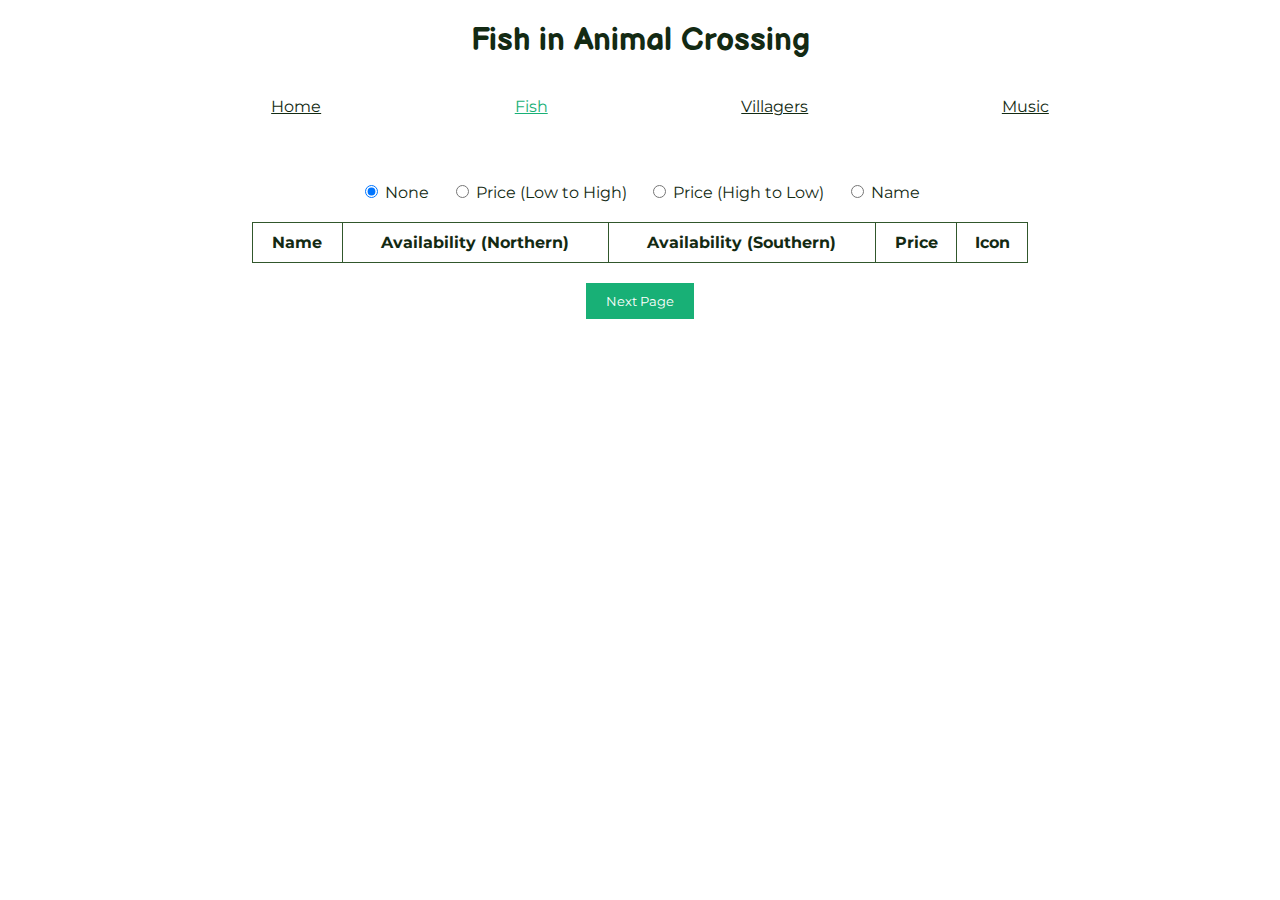
<file: fish.html>
<!DOCTYPE html>
<html lang=en>
    <head>
        <meta charset="utf-8">
        <meta name="description" 
            content="a toy site built using the animal crossing API">

        <title>Animal Crossing Toy Site- Fish</title>
        <link rel="stylesheet" href="./css/styles.css" />
        <link rel="shortcut icon" href="./favicon.png" type="image/png" />
    </head>
    <body>
        <header class="centered">
            <h1>Fish in Animal Crossing</h1>
            <nav>
                <ul>
                    <li><a href="./index.html">Home</a></li>
                    <li><a href="./fish.html" class="active">Fish</a></li>
                    <li><a href="./villagers.html">Villagers</a></li>
                    <li><a href="./music.html">Music</a></li>
                </ul>
            </nav>
        </header>
        <main class="centered">
            <div class="controls">
                <div>
                    <input type="radio" id="none-sort" name="sort" value="none" checked>
                    <label for="none">None</label>
                </div>
                <div>
                    <input type="radio" id="price-sort-asc" name="sort" value="price-asc">
                    <label for="price-sort-asc">Price (Low to High)</label>
                </div>
                <div>
                    <input type="radio" id="price-sort-desc" name="sort" value="price-desc">
                    <label for="price-sort-desc">Price (High to Low)</label>
                </div>
                <div>
                    <input type="radio" id="name-sort" name="sort" value="name">
                    <label for="name-sort">Name</label>
                </div>
            </div>
            <table id="fish-table">
                <thead id="fish-table-header">
                    <tr>
                        <th>Name</th>
                        <th>Availability (Northern)</th>
                        <th>Availability (Southern)</th>
                        <th>Price</th>
                        <th>Icon</th>
                    </tr>
                </thead>
                <tbody id="fish-table-body">
                </tbody>
            </table>
            <div class="controls">
                <button id="prev-btn" class="hidden">Previous Page</button>
                <button id="next-btn">Next Page</button>
            </div>
        </main>
        
        <script src="./js/fish.js"></script>
    </body>
</html>
</file>
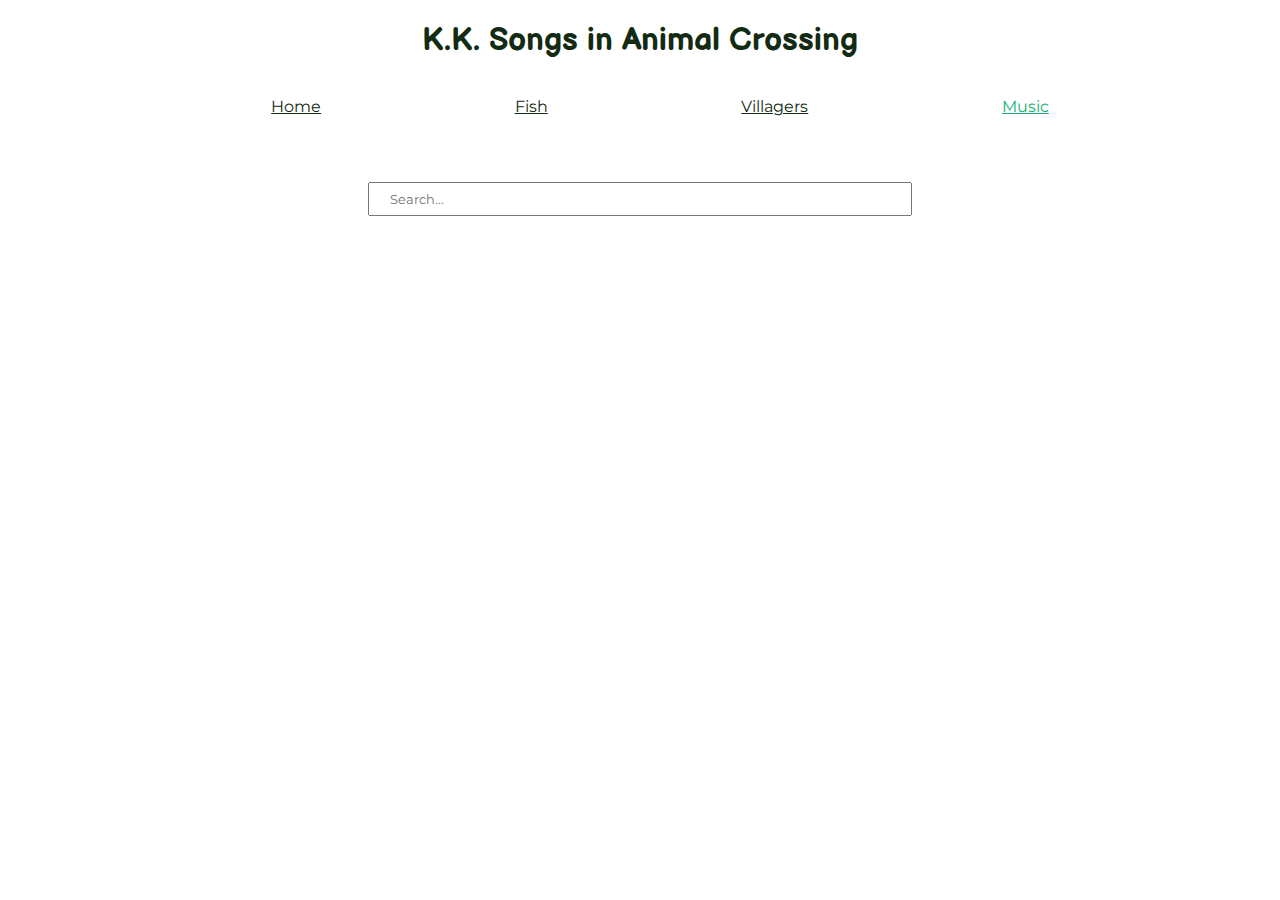
<file: music.html>
<!DOCTYPE html>
<html lang=en>
    <head>
        <meta charset="utf-8">
        <meta name="description" 
            content="a toy site built using the animal crossing API">

        <title>Animal Crossing Toy Site- K.K. Songs</title>
        <link rel="stylesheet" href="./css/styles.css" />
        <link rel="shortcut icon" href="./favicon.png" type="image/png" />
    </head>
    <body>
        <header class="centered">
            <h1>K.K. Songs in Animal Crossing</h1>
            <nav>
                <ul>
                    <li><a href="./index.html">Home</a></li>
                    <li><a href="./fish.html">Fish</a></li>
                    <li><a href="./villagers.html">Villagers</a></li>
                    <li><a href="./music.html" class="active">Music</a></li>
                </ul>
            </nav>
        </header>
        <main class="centered">
            <input type="text" id="music-search" placeholder="Search...">
            <section id="music-container"></section>
            <p class="hidden centered">No K.K. Songs with the given name found</p>
        </main>
        <script src="./js/music.js"></script>
    </body>
</html>
</file>
<file: css/styles.css>
/*
    Color palette: 
    #A0D1CB bg
    #18B076 grass
    #FFFFFF white
    #132A13 dark text
    #31572C hunter green
*/

@import url('https://fonts.googleapis.com/css2?family=Balsamiq+Sans&family=Montserrat:wght@400;700&display=swap');
body {
    background-image: url("https://wallpapercave.com/wp/wp4383745.jpg");
    background-repeat: no-repeat;
    color: #132A13;
    font-family: 'Montserrat', sans-serif;
    background-attachment: fixed;
}

header {
    text-align: center;
    width: 80%;
}

h1 {
    font-family: 'Balsamiq Sans', cursive;
}

main {
    width: 80%;
    background-color: white;
    padding: 20px;
    box-sizing: border-box;
    margin-top: 30px;
}

nav {
    background-color: white;
}

nav ul {
    display: flex;
    justify-content: space-around;
    list-style: none;
    align-items: center;
    height: 50px;
}

table, th, td {
    border: 1px solid #31572C;
}

th, td {
    padding: 10px;
}

table {
    text-align: center;
    width: 80%;
    border-collapse: collapse;
    margin: 20px auto;
}

th {
    font-weight: 700;
}

button {
    font-family: 'Montserrat', sans-serif;
    box-shadow: none;
    padding: 10px 20px;
    background-color: #18B076;
    border: none;
    color: white;
}

button:hover {
    cursor: pointer;
}

nav a {
    color: #132A13;
    display: inline-block;
}

nav a:hover {
    color: #18B076;
}

nav a.active {
    color: #18B076;
}

nav li {
    flex-grow: 1;
    margin: 0;
}

#fish-table img {
    width: 100px;
}

.hidden {
    display: none;
}

.controls {
    width: 60%;
    text-align: center;
    margin-left: auto;
    margin-right: auto;
    display: flex;
    justify-content: space-around;
}

.centered {
    margin-left: auto;
    margin-right: auto;
    text-align: center;
}

.village-bg {
    background-image: url("https://external-content.duckduckgo.com/iu/?u=https%3A%2F%2Fanimalcrossingworld.com%2Fwp-content%2Fuploads%2F2020%2F05%2Fanimal-crossing-new-horizons-official-wallpapers-nintendo-may-2020-desktop-1.jpg&f=1&nofb=1");
    background-repeat: no-repeat;
    background-size: cover;
    background-position: bottom center;
    height: 800px;
    margin-bottom: 20px;
    display: flex;
    justify-content: space-around;
    align-items: center;
}

.villager-container {
    width: 200px;
    text-align: center;
}

.villager-container img {
    width: 100%;
    height: 200px;
}

.semi-transparent {
    opacity: 50%;
}

.villager-container p {
    background-color: white;
    margin: 0;
    padding: 10px 0;
}

#home-img {
    width: 100%;
}

#music-container {
    display: flex;
    flex-wrap: wrap;
    justify-content: space-around;
    margin-top: 20px;
}

#music-container .music-container-item {
    width: 300px;
    display: flex;
    flex-direction: column;
    justify-content: space-between;
    margin-bottom: 40px;
}

#music-container .music-container-item img {
    width: 100%;
    margin-bottom: 10px;
}

#music-container audio {
    margin: auto;
}

#music-search {
    max-width: 500px;
    width: 80%;
    height: 30px;
    padding: 0 20px;
    font-family: 'Montserrat', sans-serif;
}
</file>
